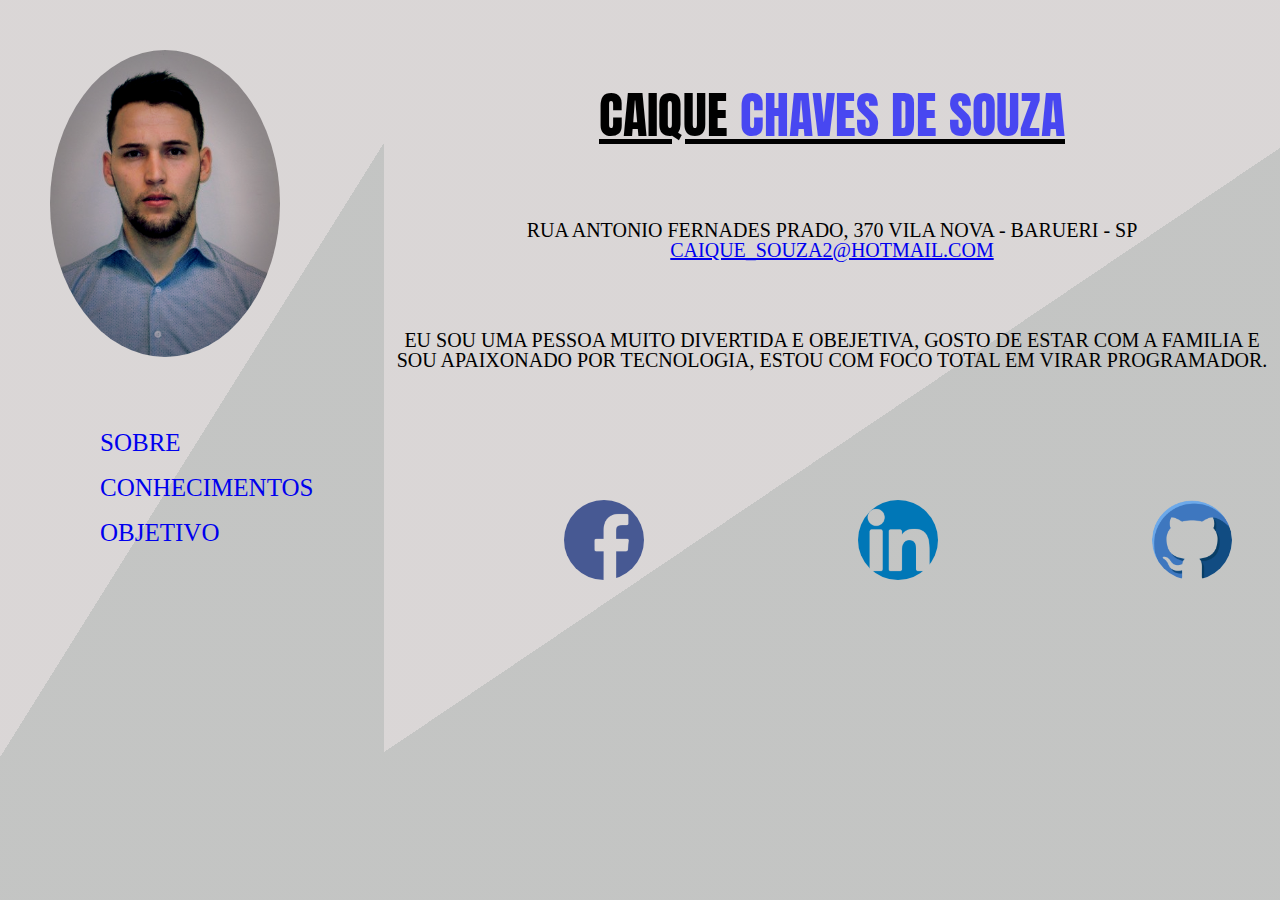
<file: index.html>
<!DOCTYPE html>
<html lang="en">

<head>
    <meta charset="UTF-8">
    <meta http-equiv="X-UA-Compatible" content="IE=edge">
    <meta name="viewport" content="width=device-width, initial-scale=1.0">
    <title>Sobre</title>

    <link rel="stylesheet" href="./css/reset.css">
    <link rel="stylesheet" href="./css/styles.css">
</head>

<body>
    <header class="cabecalho">
        <img class="foto_caique" src="./images/Foto Caique.png" alt="imagem caique">
        <nav class="menu_nav">
            <ol>
                <li><a href="index.html">SOBRE</a></li>
                <li><a href="conhecimentos.html">CONHECIMENTOS</a></li>
                <li><a href="objetivo.html">OBJETIVO</a></li>
            </ol>
        </nav>
    </header>

    <main class="container">
        <div class="Conteudo">
            <h1 class="nome_caique">Caique <span class="sobre_nome">Chaves de Souza</span></h1>

            <p class="endereco">Rua Antonio Fernades Prado, 370 vila nova - barueri - SP <a class="mail"
                    href="mailto:caique_souza2@hotmail.com">caique_souza2@hotmail.com</a> </p>
        </div>
        <p class="texto">Eu sou uma pessoa muito divertida e obejetiva, gosto de estar com a familia e sou
            apaixonado por tecnologia,
            estou com foco total em virar programador.
        </p>

        <div class="redes_sociais">
            <a href="https://www.facebook.com/caique.chaves.7/" target="_blank"><img src="./images/facebook.png"
                    alt="facebook"></a>
            <a href="https://www.linkedin.com/in/caique-souza10/" target="_blank"><img src="./images/linkedin.png"
                    alt="linkedin"></a>
            <a href="https://github.com/caiquesouza10" target="_blank"><img src="./images/github (1).png"
                    alt="github"></a>
        </div>

    </main>

</body>

</html>
</file>
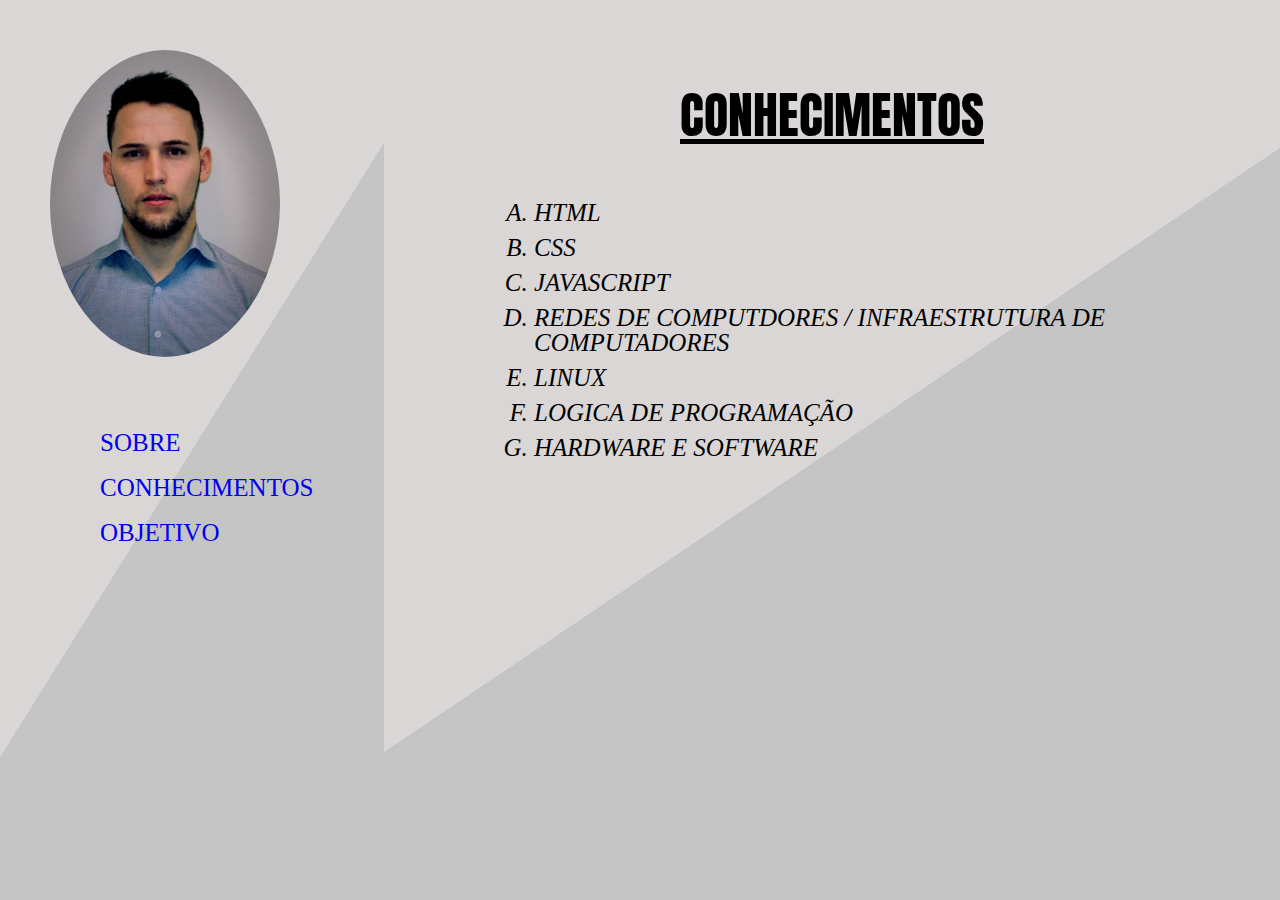
<file: conhecimentos.html>
<!DOCTYPE html>
<html lang="en">

<head>
    <meta charset="UTF-8">
    <meta http-equiv="X-UA-Compatible" content="IE=edge">
    <meta name="viewport" content="width=device-width, initial-scale=1.0">
    <title>Conhecimentos</title>

    <link rel="stylesheet" href="./css/reset.css">
    <link rel="stylesheet" href="./css/styles.css">
</head>

<body>
    <header class="cabecalho">
        <img class="foto_caique" src="./images/Foto Caique.png" alt="imagem caique">
        <nav class="menu_nav">
            <ol>
                <li><a href="index.html">SOBRE</a></li>
                <li><a href="conhecimentos.html">CONHECIMENTOS</a></li>
                <li><a href="objetivo.html">OBJETIVO</a></li>
            </ol>
        </nav>
    </header>

    <main class="container">
        <h1 class="titulo_conhecimento">Conhecimentos</h1>

        <div class="lista_letras">
            <ol type="A">
                <li>HTML</li>
                <li>CSS</li>
                <li>JAVASCRIPT</li>
                <li>REDES DE COMPUTDORES / INFRAESTRUTURA DE COMPUTADORES</li>
                <li>LINUX</li>
                <li>LOGICA DE PROGRAMAÇÃO</li>
                <li>HARDWARE E SOFTWARE</li>

            </ol>
        </div>

        
    </main>
</body>

</html>
</file>
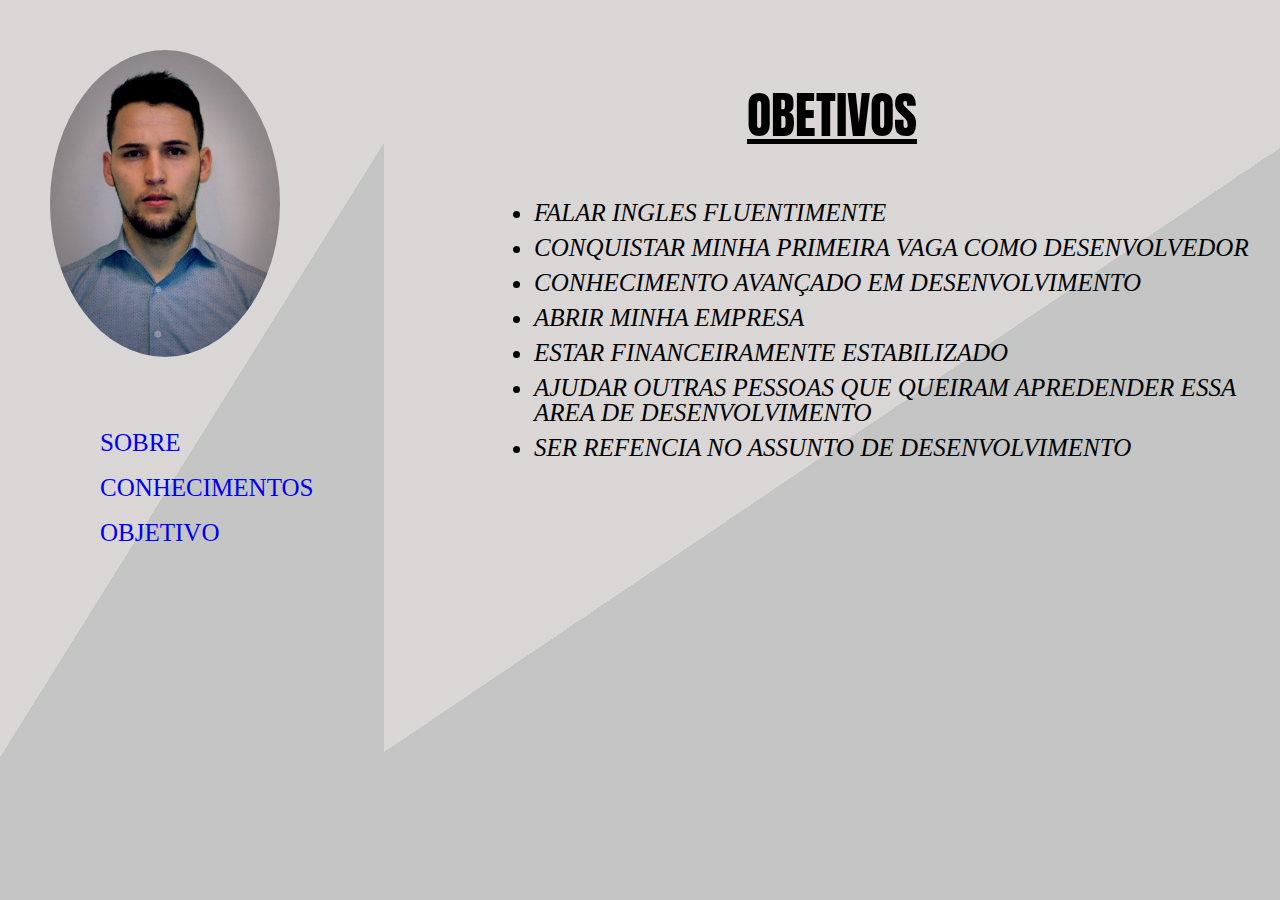
<file: objetivo.html>
<!DOCTYPE html>
<html lang="en">

<head>
    <meta charset="UTF-8">
    <meta http-equiv="X-UA-Compatible" content="IE=edge">
    <meta name="viewport" content="width=device-width, initial-scale=1.0">
    <title>Objetivo</title>

    <link rel="stylesheet" href="./css/reset.css">
    <link rel="stylesheet" href="./css/styles.css">
</head>

<body>
    <header class="cabecalho">
        <img class="foto_caique" src="./images/Foto Caique.png" alt="imagem caique">
        <nav class="menu_nav">
            <ol>
                <li><a href="index.html">SOBRE</a></li>
                <li><a href="conhecimentos.html">CONHECIMENTOS</a></li>
                <li><a href="objetivo.html">OBJETIVO</a></li>
            </ol>
        </nav>
    </header>

    <main class="container">
        <h1 class="titulo_objetivo">Obetivos</h1>

        <div class="lista_letras">
            <ul>
                <li>FALAR INGLES FLUENTIMENTE</li>
                <li>CONQUISTAR MINHA PRIMEIRA VAGA COMO DESENVOLVEDOR</li>
                <li>CONHECIMENTO AVANÇADO EM DESENVOLVIMENTO</li>
                <li>ABRIR MINHA EMPRESA </li>
                <li>ESTAR FINANCEIRAMENTE ESTABILIZADO</li>
                <li>AJUDAR OUTRAS PESSOAS QUE QUEIRAM APREDENDER ESSA AREA DE DESENVOLVIMENTO</li>
                <li>SER REFENCIA NO ASSUNTO DE DESENVOLVIMENTO</li>
            </ul>
        </div>
    </main>

</body>

</html>
</file>
<file: css/styles.css>
@import url('https://fonts.googleapis.com/css2?family=Anton&display=swap');


.cabecalho{
    background: linear-gradient( 122deg, rgba(204, 199, 199, 0.726) 50%, rgba(158, 160, 158, 0.61)50%);
    float: left;
    width: 30%;
    height: 100vh;
}

.foto_caique{
    border-radius: 50%;
    width: 230px;
    padding: 50px;
    
}
.menu_nav li{
    padding-left: 100px;
    padding-top: 20px;
    font-size: 25px;
    
}
.menu_nav a {
    text-decoration: none;
    
}
 .menu_nav a:hover{
     color: rgb(12, 6, 90);
     font-size: 30px
 }

.container {
    background: linear-gradient( 146deg, rgba(204, 199, 199, 0.726) 50%, rgba(158, 160, 158, 0.61)50%);
    float: right;
    width: 70%;
    height: 100vh;
}

.nome_caique{
    font-family: 'Anton', sans-serif;
    text-transform: uppercase;
    text-align: center;
    padding-top: 90px;
    font-size: 50px;
    text-decoration: underline;
}

.sobre_nome{
    color: rgba(0, 0, 253, 0.671);
}
.endereco{
    text-transform: uppercase;
    text-align: center;
    padding-top: 80px;
    font-size: 20px;
}

.texto{
    text-transform: uppercase;
    text-align: center;
    padding-top: 70px;
    font-size: 20px;
}

.redes_sociais img{
    border-radius: 50%;
    width: 80px;
    margin-left: 150px;
    margin-top: 100px;
    padding: 30px;
    
}
.redes_sociais img:hover{
    border-radius: 50%;
    opacity: 0.5 ;
    
}

/* Conhecimento*/

.titulo_conhecimento{
    margin-top: 90px;
    font-family: 'Anton', sans-serif;
    text-transform: uppercase;
    text-align: center;
    font-size: 50px;
    text-decoration: underline;
}

.lista_letras{
    
    margin-top: 50px;
    margin-left: 150px;
    font-size: 25px;
    font-style: italic;
}

.lista_letras li{
    padding-top: 10px;
}


/* Objetivo*/

.titulo_objetivo{
    margin-top: 90px;
    font-family: 'Anton', sans-serif;
    text-transform: uppercase;
    text-align: center;
    font-size: 50px;
    text-decoration: underline;
}
</file>
